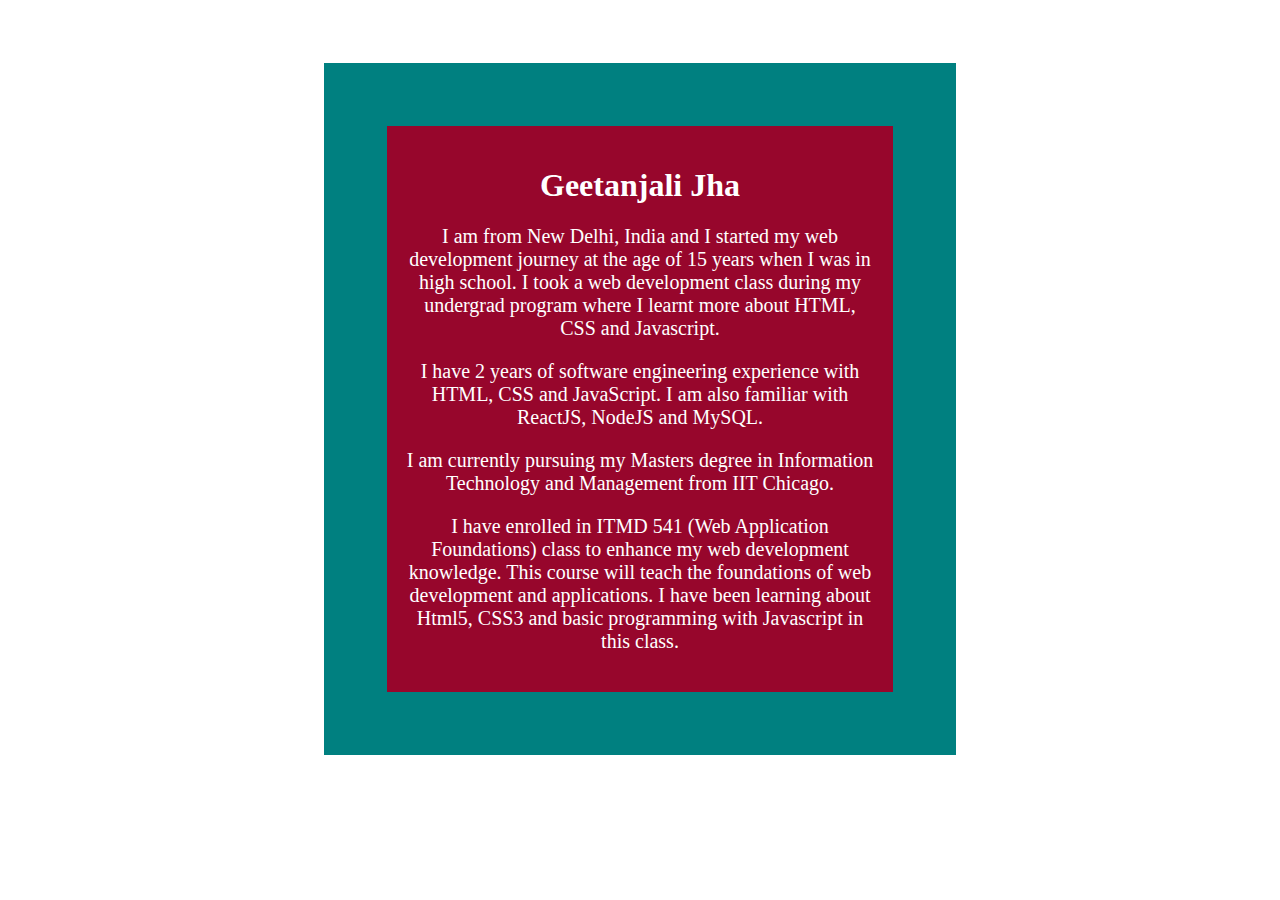
<file: index.html>
<!DOCTYPE html>
<html lang="en">
<head>
    <meta charset="UTF-8">
    <meta name="viewport" content="width=device-width, initial-scale=1.0">
    <title>Document</title>
    <link rel="stylesheet" href="style.css" />
</head>
<body>
    <div id="outerDiv">
        <div id="innerDiv">
            <h1>Geetanjali Jha</h1>
            
            <p>I am from New Delhi, India and I started my web development journey at the age of 15 years when I was in high school.
               I took a web development class during my undergrad program where I learnt more about HTML, CSS and Javascript. </p>
            <p>I have 2 years of software engineering experience with HTML, CSS and JavaScript. I am also familiar with ReactJS, NodeJS and MySQL.</p>
            <p>I am currently pursuing my Masters degree in Information Technology and Management from IIT Chicago.</p>
            <p>I have enrolled in ITMD 541 (Web Application Foundations) class to enhance my web development knowledge. This course will teach the foundations of web development and applications. I have been learning about Html5, CSS3 and basic programming with Javascript in this class.</p>
            

        </div>
    </div>
</body>
</html>
</file>
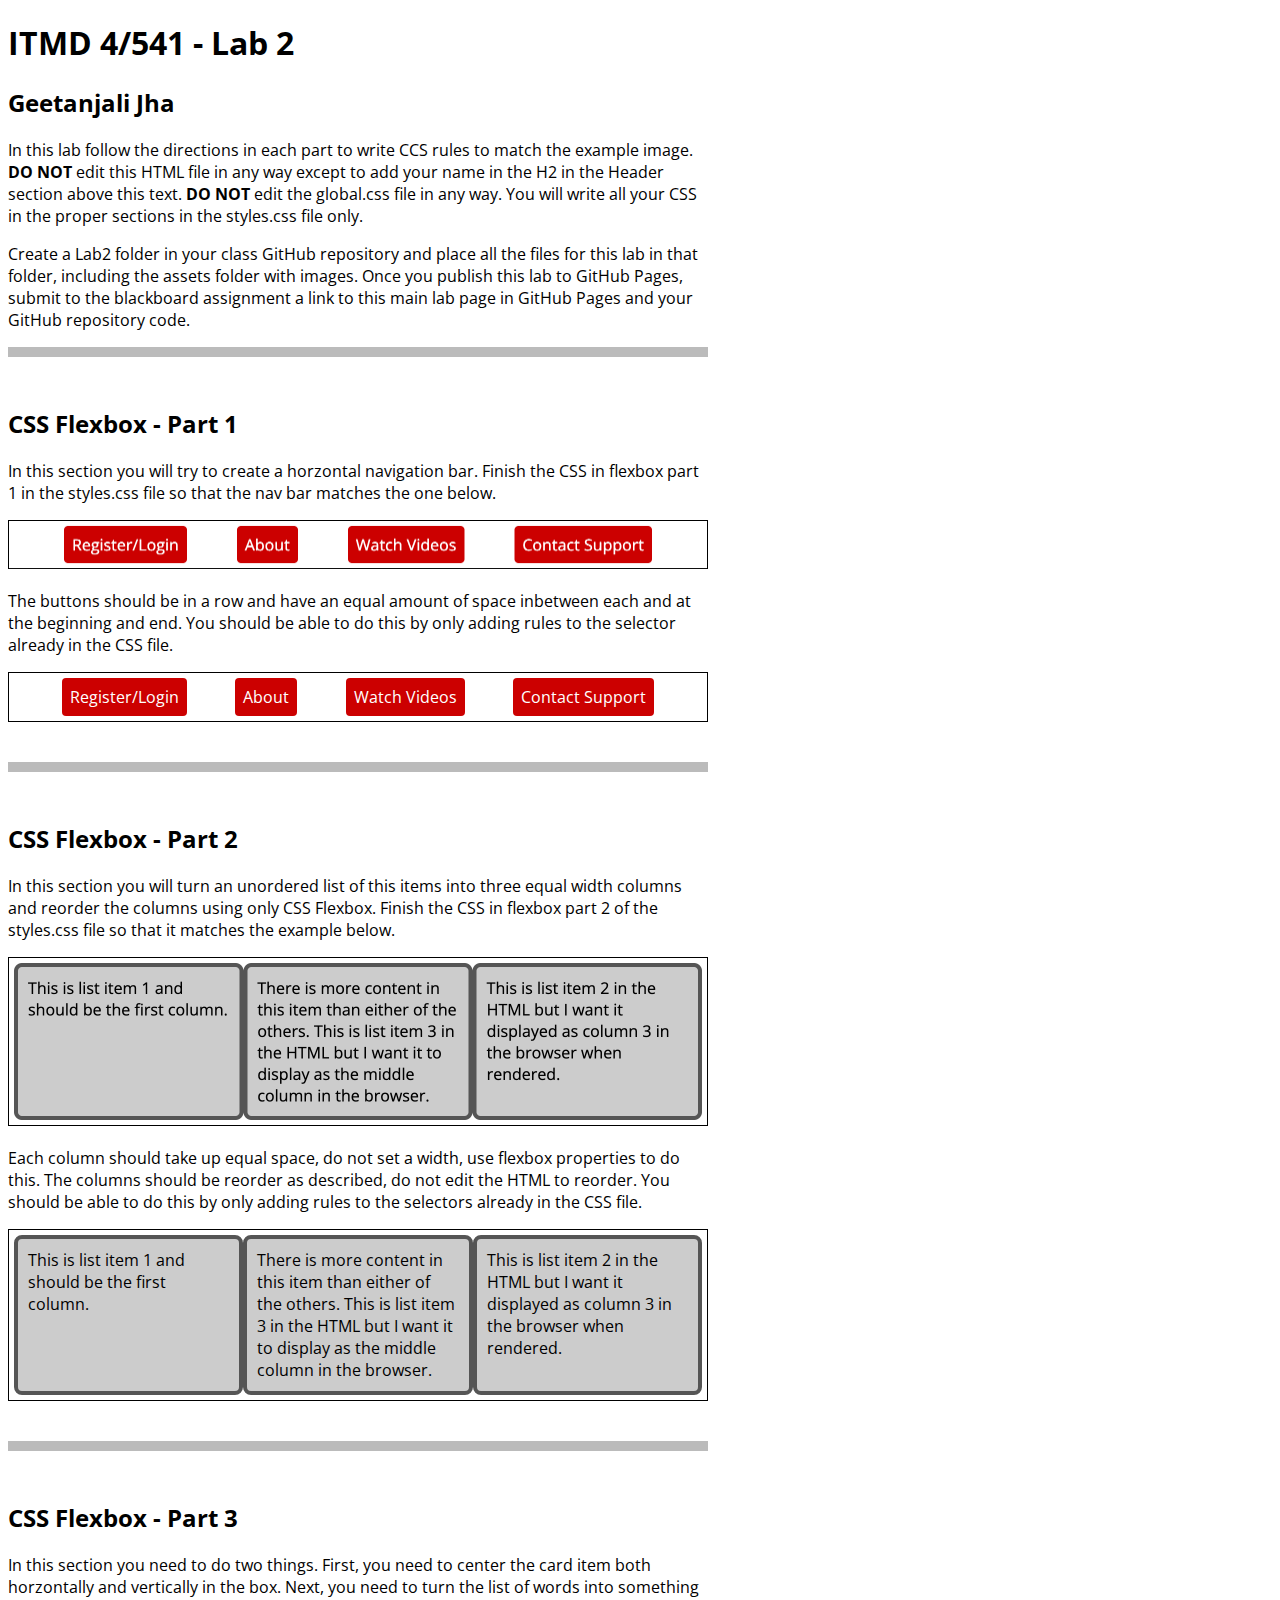
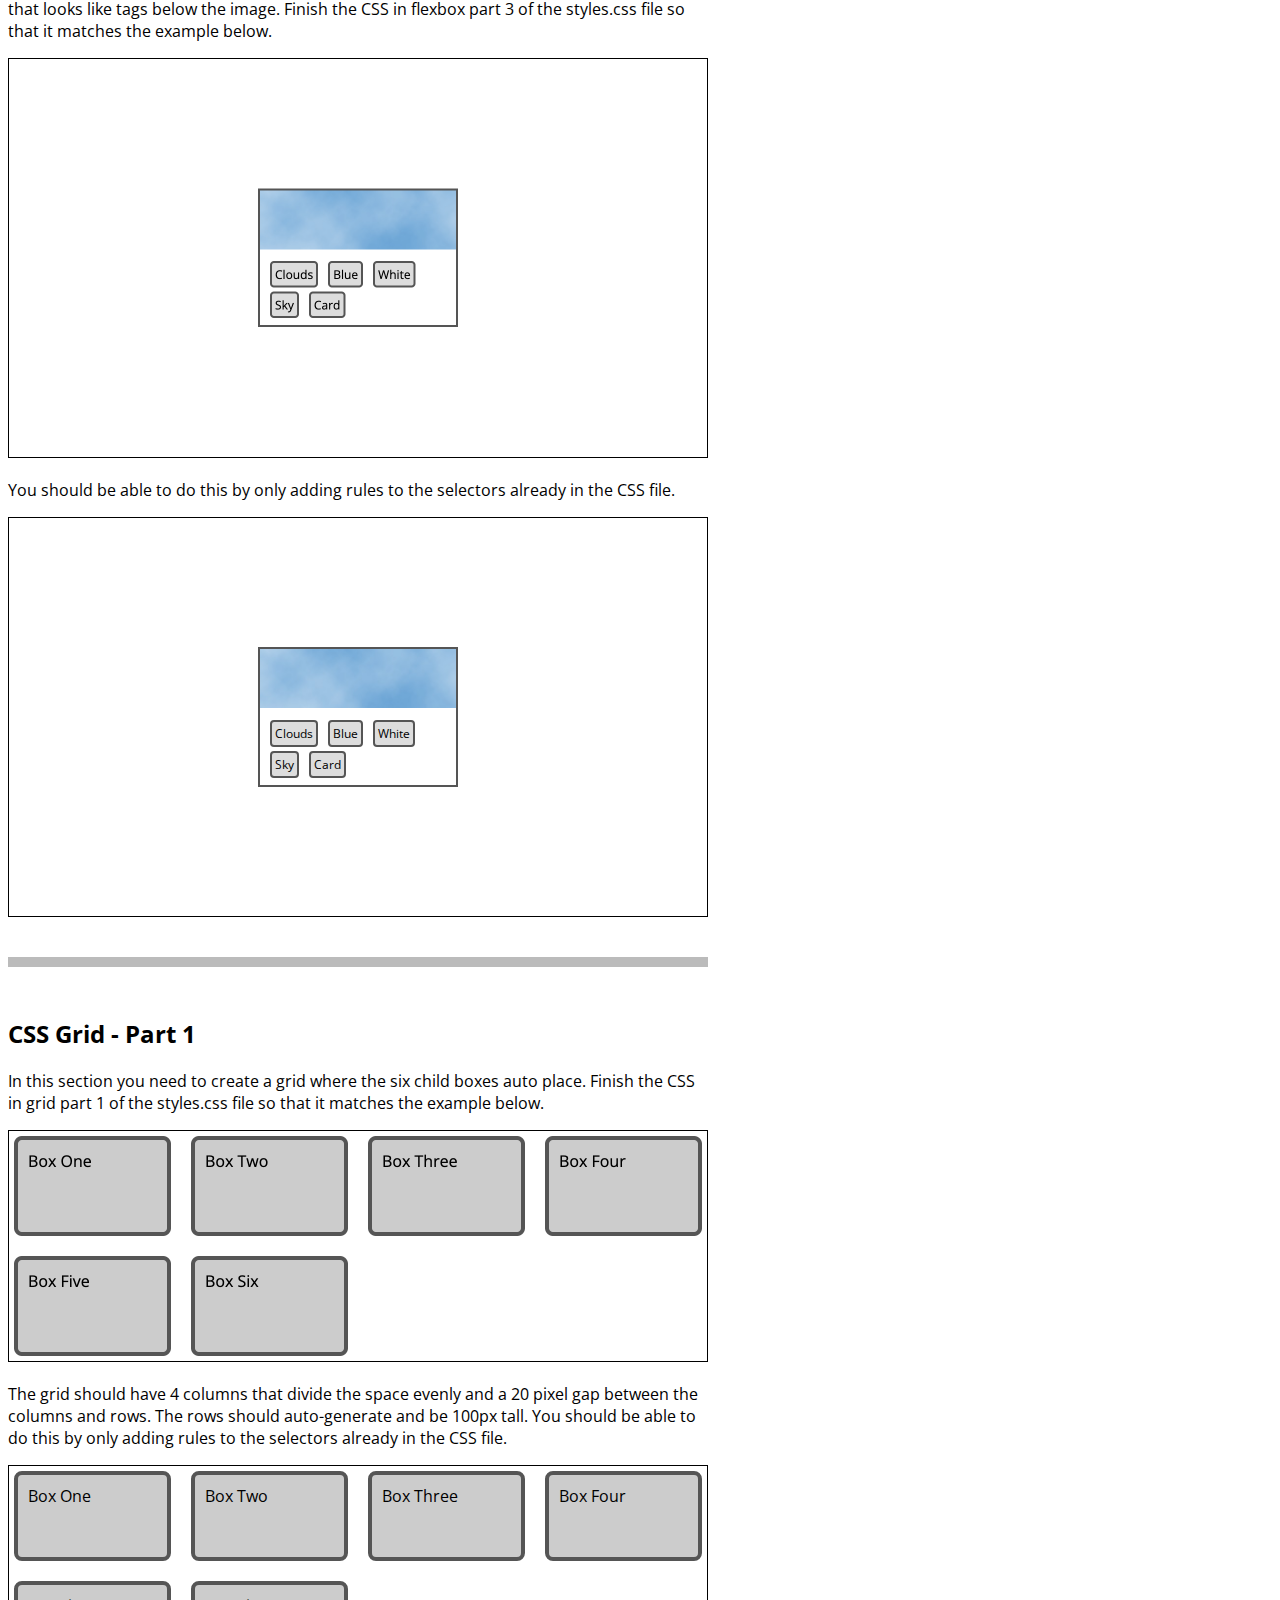
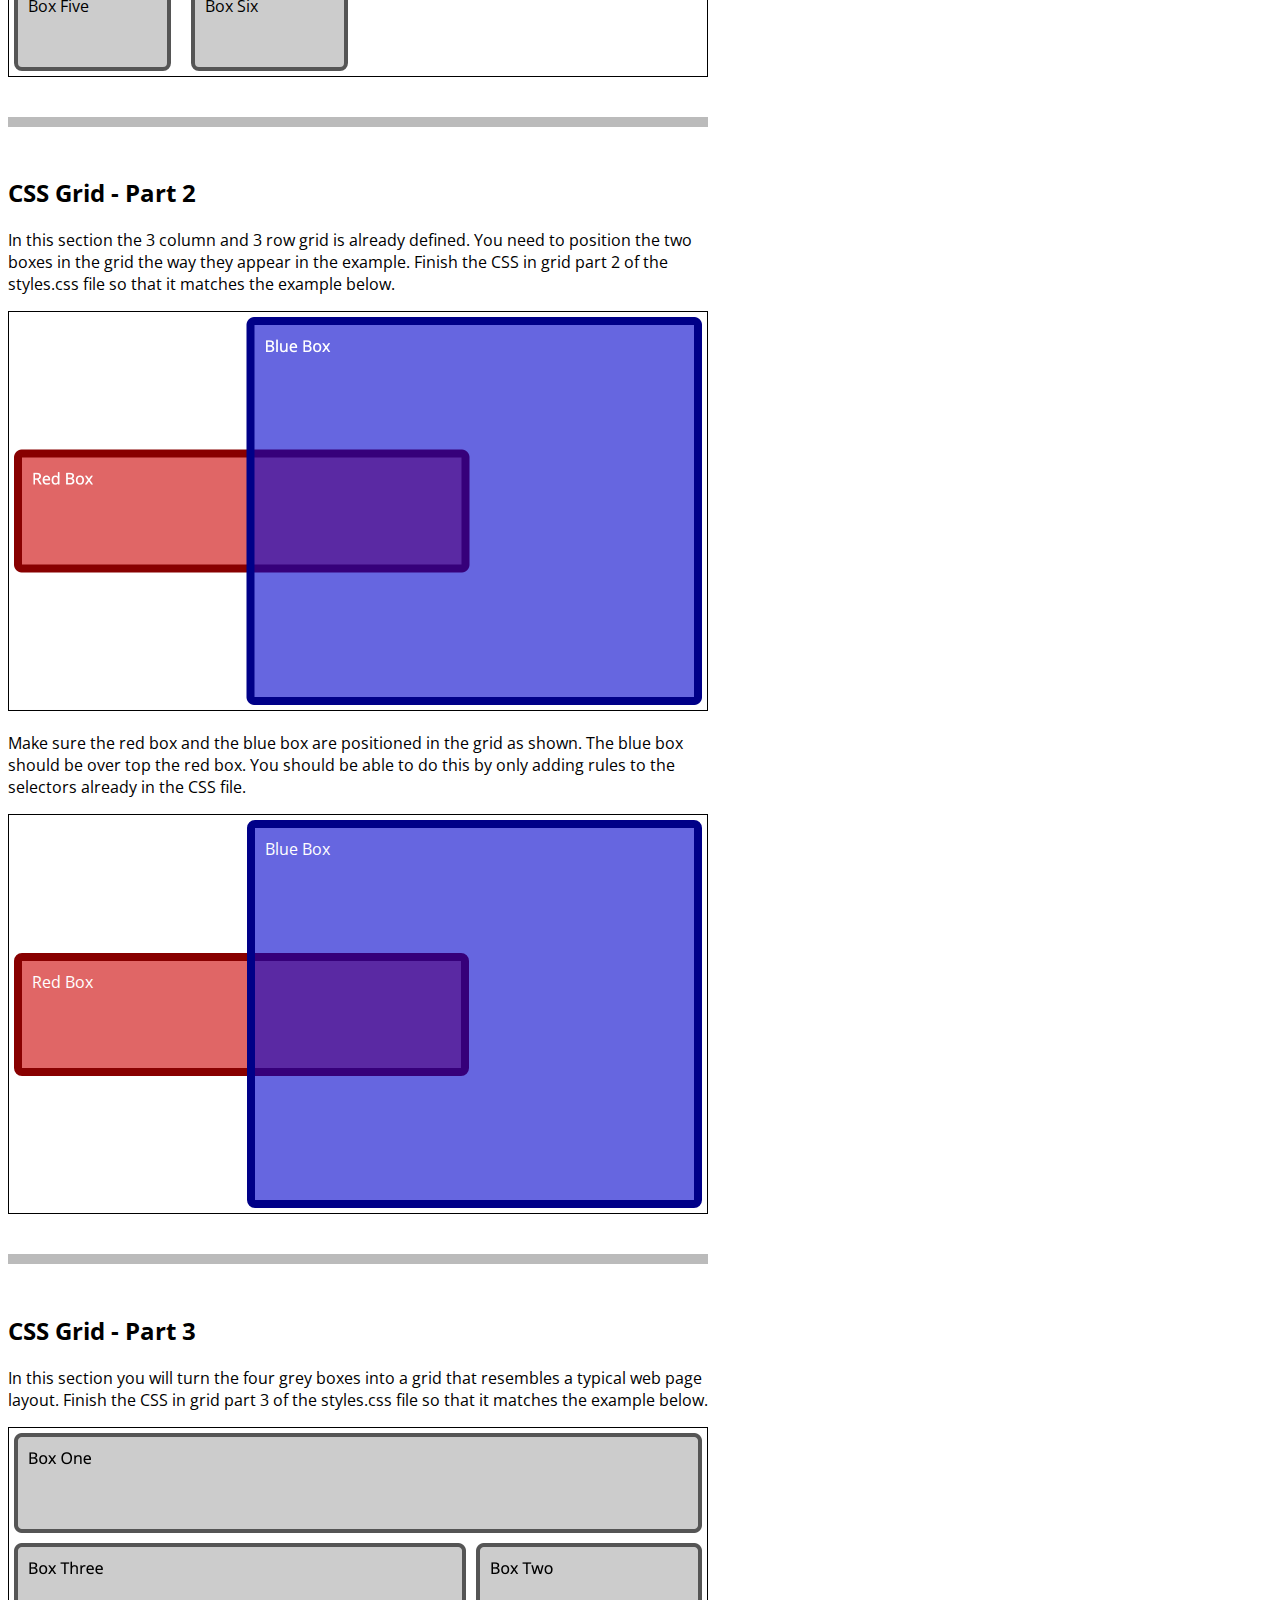
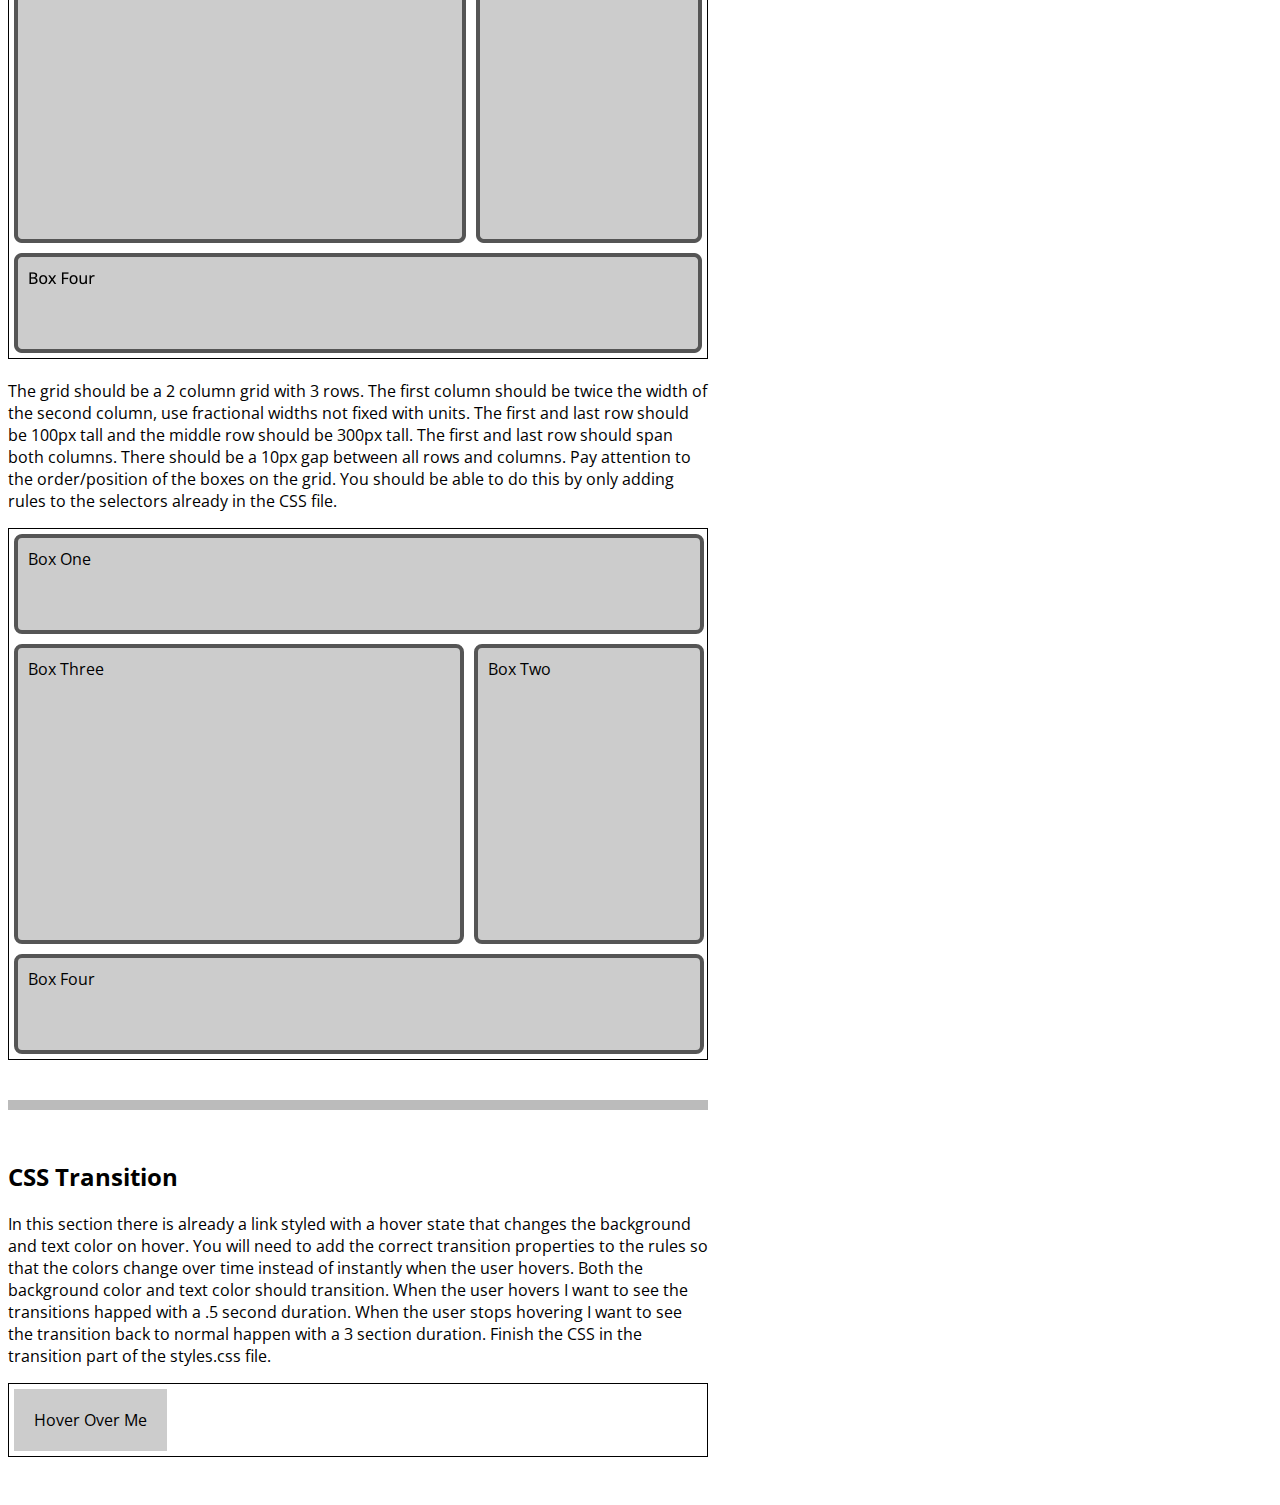
<file: Lab2-Corrected/index.html>
<!DOCTYPE html>
<html lang="en">
<head>
  <meta charset="UTF-8">
  <meta http-equiv="X-UA-Compatible" content="IE=edge">
  <meta name="viewport" content="width=device-width, initial-scale=1.0">
  <title>ITMD 4/541 - Lab 2</title>
  <link rel="preconnect" href="https://fonts.googleapis.com">
  <link rel="preconnect" href="https://fonts.gstatic.com" crossorigin>
  <link href="https://fonts.googleapis.com/css2?family=Open+Sans:ital,wght@0,400;0,700;1,400&display=swap" rel="stylesheet">
  <link href="assets/global.css" rel="stylesheet">
  <link href="styles.css" rel="stylesheet">
</head>
<body>
  <header class="w700">
    <h1>ITMD 4/541 - Lab 2</h1>
    <h2>Geetanjali Jha</h2>
    <p>In this lab follow the directions in each part to write CCS rules to match the example image. <strong>DO NOT</strong> edit this HTML file in any way except to add your name in the H2 in the Header section above this text. <strong>DO NOT</strong> edit the global.css file in any way. You will write all your CSS in the proper sections in the styles.css file only.</p>
    <p>Create a Lab2 folder in your class GitHub repository and place all the files for this lab in that folder, including the assets folder with images. Once you publish this lab to GitHub Pages, submit to the blackboard assignment a link to this main lab page in GitHub Pages and your GitHub repository code.</p>
  </header>
  <section id="flex-section1" class="w700">
    <h2>CSS Flexbox - Part 1</h2>
    <p>In this section you will try to create a horzontal navigation bar. Finish the CSS in flexbox part 1 in the styles.css file so that the nav bar matches the one below.</p>
    <img src="assets/flex-p1.png" alt="flexbox part 1 example" width="700">
    <p>The buttons should be in a row and have an equal amount of space inbetween each and at the beginning and end. You should be able to do this by only adding rules to the selector already in the CSS file.</p>
    <div class="box">
      <nav>
        <ul>
          <li><a class="btn" href="#/register">Register/Login</a></li>
          <li><a class="btn" href="#/about">About</a></li>
          <li><a class="btn" href="#/videos">Watch Videos</a></li>
          <li><a class="btn" href="#/support">Contact Support</a></li>
        </ul>
      </nav>
    </div>
  </section>
  <section id="flex-section2" class="w700">
    <h2>CSS Flexbox - Part 2</h2>
    <p>In this section you will turn an unordered list of this items into three equal width columns and reorder the columns using only CSS Flexbox. Finish the CSS in flexbox part 2 of the styles.css file so that it matches the example below.</p>
    <img src="assets/flex-p2.png" alt="flexbox part 2 example" width="700">
    <p>Each column should take up equal space, do not set a width, use flexbox properties to do this. The columns should be reorder as described, do not edit the HTML to reorder. You should be able to do this by only adding rules to the selectors already in the CSS file.</p>
    <div class="box">
      <nav>
        <ul>
          <li class="greybox item1">This is list item 1 and should be the first column.</li>
          <li class="greybox item2">This is list item 2 in the HTML but I want it displayed as column 3 in the browser when rendered.</li>
          <li class="greybox item3">There is more content in this item than either of the others. This is list item 3 in the HTML but I want it to display as the middle column in the browser.</li>
        </ul>
      </nav>
    </div>
  </section>
  <section id="flex-section3" class="w700">
    <h2>CSS Flexbox - Part 3</h2>
    <p>In this section you need to do two things. First, you need to center the card item both horzontally and vertically in the box. Next, you need to turn the list of words into something that looks like tags below the image. Finish the CSS in flexbox part 3 of the styles.css file so that it matches the example below.</p>
    <img src="assets/flex-p3.png" alt="flexbox part 3 example" width="700">
    <p>You should be able to do this by only adding rules to the selectors already in the CSS file.</p>
    <div class="box h400">
      <div class="card">
        <img src="assets/clouds.jpg" alt="clouds" width="200">
        <div class="tags">
          <ul>
            <li>Clouds</li>
            <li>Blue</li>
            <li>White</li>
            <li>Sky</li>
            <li>Card</li>
          </ul>
        </div>
      </div>
    </div>
  </section>
  <section id="grid-section1" class="w700">
    <h2>CSS Grid - Part 1</h2>
    <p>In this section you need to create a grid where the six child boxes auto place. Finish the CSS in grid part 1 of the styles.css file so that it matches the example below.</p>
    <img src="assets/grid-p1.png" alt="grid part 1 example" width="700">
    <p>The grid should have 4 columns that divide the space evenly and a 20 pixel gap between the columns and rows. The rows should auto-generate and be 100px tall. You should be able to do this by only adding rules to the selectors already in the CSS file.</p>
    <div class="box">
      <div class="grid">
        <div class="greybox">Box One</div>
        <div class="greybox">Box Two</div>
        <div class="greybox">Box Three</div>
        <div class="greybox">Box Four</div>
        <div class="greybox">Box Five</div>
        <div class="greybox">Box Six</div>
      </div>
    </div>
    </div>
  </section>
  <section id="grid-section2" class="w700">
    <h2>CSS Grid - Part 2</h2>
    <p>In this section the 3 column and 3 row grid is already defined. You need to position the two boxes in the grid the way they appear in the example. Finish the CSS in grid part 2 of the styles.css file so that it matches the example below.</p>
    <img src="assets/grid-p2.png" alt="grid part 2 example" width="700">
    <p>Make sure the red box and the blue box are positioned in the grid as shown. The blue box should be over top the red box. You should be able to do this by only adding rules to the selectors already in the CSS file.</p>
    <div class="box h400">
      <div class="grid">
        <div class="gridboxblue">Blue Box</div>
        <div class="gridboxred">Red Box</div>
      </div>
    </div>
    </div>
  </section>
  <section id="grid-section3" class="w700">
    <h2>CSS Grid - Part 3</h2>
    <p>In this section you will turn the four grey boxes into a grid that resembles a typical web page layout. Finish the CSS in grid part 3 of the styles.css file so that it matches the example below.</p>
    <img src="assets/grid-p3.png" alt="grid part 3 example" width="700">
    <p>The grid should be a 2 column grid with 3 rows. The first column should be twice the width of the second column, use fractional widths not fixed with units. The first and last row should be 100px tall and the middle row should be 300px tall. The first and last row should span both columns. There should be a 10px gap between all rows and columns. Pay attention to the order/position of the boxes on the grid. You should be able to do this by only adding rules to the selectors already in the CSS file.</p>
    <div class="box">
      <div class="grid">
        <div class="greybox box1">Box One</div>
        <div class="greybox box2">Box Two</div>
        <div class="greybox box3">Box Three</div>
        <div class="greybox box4">Box Four</div>
      </div>
    </div>
    </div>
  </section>
  <section id="transition-section" class="w700">
    <h2>CSS Transition</h2>
    <p>In this section there is already a link styled with a hover state that changes the background and text color on hover. You will need to add the correct transition properties to the rules so that the colors change over time instead of instantly when the user hovers. Both the background color and text color should transition. When the user hovers I want to see the transitions happed with a .5 second duration. When the user stops hovering I want to see the transition back to normal happen with a 3 section duration. Finish the CSS in the transition part of the styles.css file.</p>
    <div class="box">
      <a href="#">Hover Over Me</a>
    </div>
    </div>
  </section>
</body>
</html>
</file>
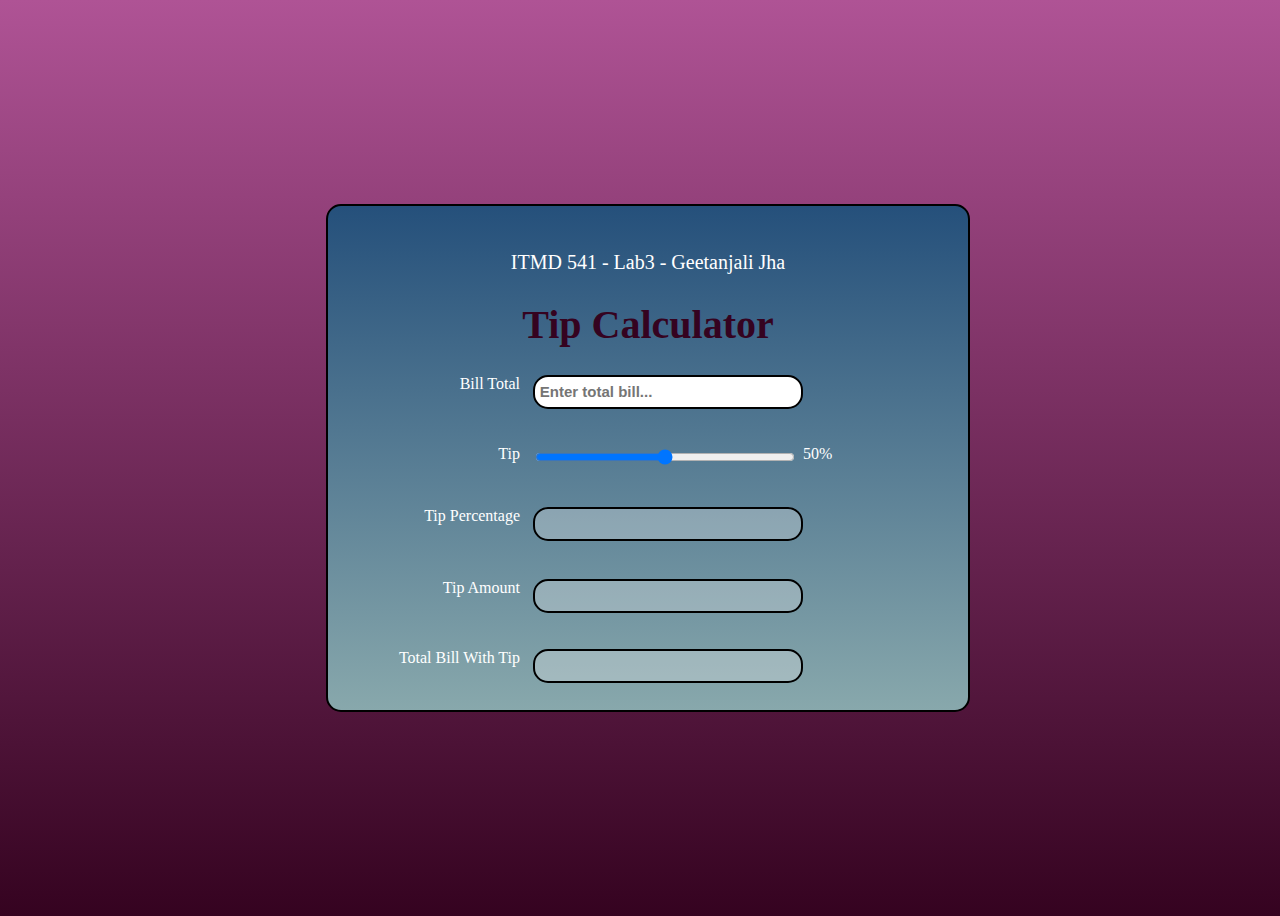
<file: Lab3-TipCalculator/index.html>
<!DOCTYPE html>
<html lang="en">
<head>
    <meta charset="UTF-8">
    <meta name="viewport" content="width=device-width, initial-scale=1.0">
    <title>Tip Calculator</title>
    <link rel="styleSheet" href="index.css">
</head>
<body>
    <form id="tipCalculatorForm">
    
        <div id="paraDiv">
            <p id="para">ITMD 541 - Lab3 - Geetanjali Jha</p>
            <h1 id="h1para">Tip Calculator</h1>
        </div>

        <div class="inputDiv" >
            <label class="genericLabel" for="billTotal">Bill Total </label>
            <input id="billTotalInput" type="text" name="billTotal" placeholder="Enter total bill..."/>
            <span id="errorMessage"></span>
        </div>
        <br>
        <br>
        <div class="sliderInputDiv">
            <label class="genericLabel" for="tip">Tip </label>
            <div>
                <input id="rangeSliderInput" type="range"  name="rangeSlider" class="slider" min="0" max="100" value="50"/>
            </div>
            <span id="sliderValue">50%</span>
        </div>
        <br>
        <br>
        <div class="inputDiv">
            <label class="genericLabel" for="tipPercentage">Tip Percentage</label>
            <input id="tipPercentageInput" type="text" name="tipPercentage" disabled/>
        </div>
        <br>
        <br>
        <div class="inputDiv">
            <label class="genericLabel" for="tipAmount">Tip Amount </label>
            <input id="tipAmountInput" type="text" name="tipAmount" disabled/>
        </div>  
        <br>
        <br>
        <div class="inputDiv">
            <label class="genericLabel" for="totalBillWithTip">Total Bill With Tip </label>
            <input id="totalBillWithTipInput" type="text" name="billTotal" disabled/>
        </div>
    
    </form>
    
    <script src="index.js"></script>
</body>
</html>
</file>
<file: style.css>
#outerDiv {
    background-color: teal;
    width: 50%;
    height: auto;
    margin-left: 25%;
    display: flex;
    margin-top: 5%;
}
#innerDiv {
    background-color: rgb(151, 6, 44);
    width: 80%;
    height: auto;
    color: white;
    text-align: center;
    margin: 10%;
    padding: 3%;
}

p {
    font-size: 20px;
}
</file>
<file: Lab2-Corrected/assets/global.css>
/* Global CSS - Do Not Edit */

* {
  box-sizing: border-box;
  font-family: 'Open Sans', sans-serif;
}

section {
  padding: 30px 0 40px;
  border-top: 10px solid #bbb;
}

.btn {
  background-color: #cc0000;
  padding: 8px;
  color: #fff;
  display: inline-block;
  text-decoration: none;
  border-radius: 4px;
  font-size: 1rem;
}

.box {
  border: 1px solid #000;
  padding: 5px;
}

img {
  max-width: 100%;
}

.w700 {
  width: 700px;
}

.h500 {
  height: 500px;
}

.h400 {
  height: 400px;
}

.greybox {
  background-color: #ccc;
  color: #000;
  padding: 10px;
  border: 4px solid #555;
  border-radius: 8px;
}

.gridboxblue {
  background-color:rgba(0,0,204,.6);
  color: #fff;
  padding: 10px;
  border: 8px solid #000088;
  border-radius: 8px;
}

.gridboxred {
  background-color: rgba(204,0,0,.6);
  color: #fff;
  padding: 10px;
  border: 8px solid #880000;
  border-radius: 8px;
}

.card {
  width: 200px;
  border: 2px solid #555;
}

.tags {
  padding: 5px;
}

.tags li {
  background-color: #ddd;
  color: #000;
  padding: 3px;
  border: 2px solid #555;
  border-radius: 4px;
  font-size: .75rem;
  margin: 2px 5px;
}

#grid-section2 .grid {
	display: grid;
	grid-template-columns: 1fr 1fr 1fr;
	grid-template-rows: 1fr 1fr 1fr;
	grid-gap: 10px;
  height: 100%;
}
</file>
<file: Lab2-Corrected/styles.css>
/* Flexbox Part 1 */

#flex-section1 ul {
	display: flex;
	list-style-type: none;
	justify-content: space-evenly;
	padding: 0;
	margin: 0;
}
/* end Flexbox Part 1 */

/* Flexbox Part 2 */
#flex-section2 ul {
	display: flex;
	margin: 0;
	padding: 0;
}

#flex-section2 li {
	list-style-type: none;
	flex: 1 1 0;
}

#flex-section2 .item1 {
	order: 1;
}

#flex-section2 .item2 {
	order: 3;
}

#flex-section2 .item3 {
	order: 2;
}

/* end Flexbox Part 2 */

/* Flexbox Part 3 */

#flex-section3 .box {
	display: flex;
	justify-content: center;
	align-items: center;
}

#flex-section3 .tags ul {
	display: flex;
	align-items: center;
	flex-wrap: wrap;
	list-style-type: none;
	margin: 0;
	padding: 0;
	
}

/* end Flexbox Part 3 */

/* Grid Part 1 */

#grid-section1 .grid {
	display: grid;
	grid-template-columns: 1fr 1fr 1fr 1fr;
	grid-template-rows: 1fr 1fr;
	gap: 20px;
	height: 200px;
}

/* end Grid Part 1 */




/* Grid Part 2 */

#grid-section2 .gridboxblue {
	grid-column: 2 / 4;
	grid-row: 1 / 4;
	z-index: 1;
}

#grid-section2 .gridboxred {
	grid-column: 1 / 3;
	grid-row: 2;
}

/* end Grid Part 2 */


/* Grid Part 3 */

#grid-section3 .grid {
	display: grid;
	grid-template-rows: auto;
	grid-template-areas: 
	  "header header header header"
	  "main main . sidebar"
	  "footer footer footer footer";
	column-gap: 5px;
	row-gap: 10px;
}

#grid-section3 .box1 {
	grid-area: header;
	height: 100px;
}

#grid-section3 .box2 {
	grid-area: sidebar;
	height: 300px;
	width: 230px;
}

#grid-section3 .box3 {
	grid-area: main;
	height: 300px;
	width: 450px;
}

#grid-section3 .box4 {
	grid-area: footer;
	height: 100px;
}

/* end Grid Part 3 */


/* Transition Part */

#transition-section .box a {
	display: inline-block;
	background-color: #ccc;
	color: #000;
	padding: 20px;
	text-decoration: none;
	transition:3s;
}

#transition-section .box a:hover {
	background-color: #cc0000;
	color: #fff;
	transition: background-color 0.5s, color 0.5s;
}

/* end Transition Part */
</file>
<file: Lab3-TipCalculator/index.css>
body{
  height: 100vh;
  width: 100%;
  align-items: center;
  background: linear-gradient(#af5395 , #350320);
  display: flex;
  flex-direction: row;
  justify-content: center;
}

#tipCalculatorForm{
    border: black solid 2px;
    background: linear-gradient(#25507b , #88a8ac);
    color: white;
    width: 50%;
    text-align: center;
    border-radius:  15px;
    display: flex;
    flex-direction: column;
    flex-wrap: wrap;
    padding-top: 25px;
    padding-bottom: 25px;
}

#para {
    font-size: 20px;
}

#h1para {
    font-size: 40px;
    color:#350320;
}

.inputDiv {
    border-radius: 5px;
    display: grid;
    grid-template-columns: 30% 40% 20%;
    column-gap: 2%;
}

#errorMessage {
    text-align: left;
    margin-left: 15px;
    font-size: 16px;
    font-weight: 900;
}

.sliderInputDiv {
    display: grid;
    grid-template-columns: 30% 40% 5%;
    column-gap: 2%;
}


#billTotalInput, #tipPercentageInput, #tipAmountInput, #totalBillWithTipInput {
    border: black solid 2px;
    border-radius: 15px;
    font-size: 15px;
    width: 100%;
    height: 20px;
    padding: 5px;
    font-weight: 900;
}

#rangeSliderInput{
    width: 100%;
    border: black solid 2px;
    padding: 0;
    
}

.genericLabel {
    text-align: right;
}

.sliderValue {
    text-align: left;
}

/*
    Media query to handle responsive design on mobile devices
*/
@media screen and (max-width: 600px) {
    #tipCalculatorForm {
        width: 80%;
    } 

    .sliderInputDiv {
        display: grid;
        grid-template-columns: 30% 30% 5%;
        column-gap: 2%;
    }

    #rangeSliderInput{
        width: 80%;
        border: black solid 2px;
        padding: 0;
        
    }
}

@media screen and (max-width: 400px) {
    #tipCalculatorForm {
        width: 90%;
        padding: 0;
        margin: 0;
    } 

    .sliderInputDiv {
        display: grid;
        grid-template-columns: 30% 30% 5%;
        column-gap: 2%;
    }

    #rangeSliderInput{
        width: 80%;
        border: black solid 2px;
        padding: 0;
        
    }
}
</file>
